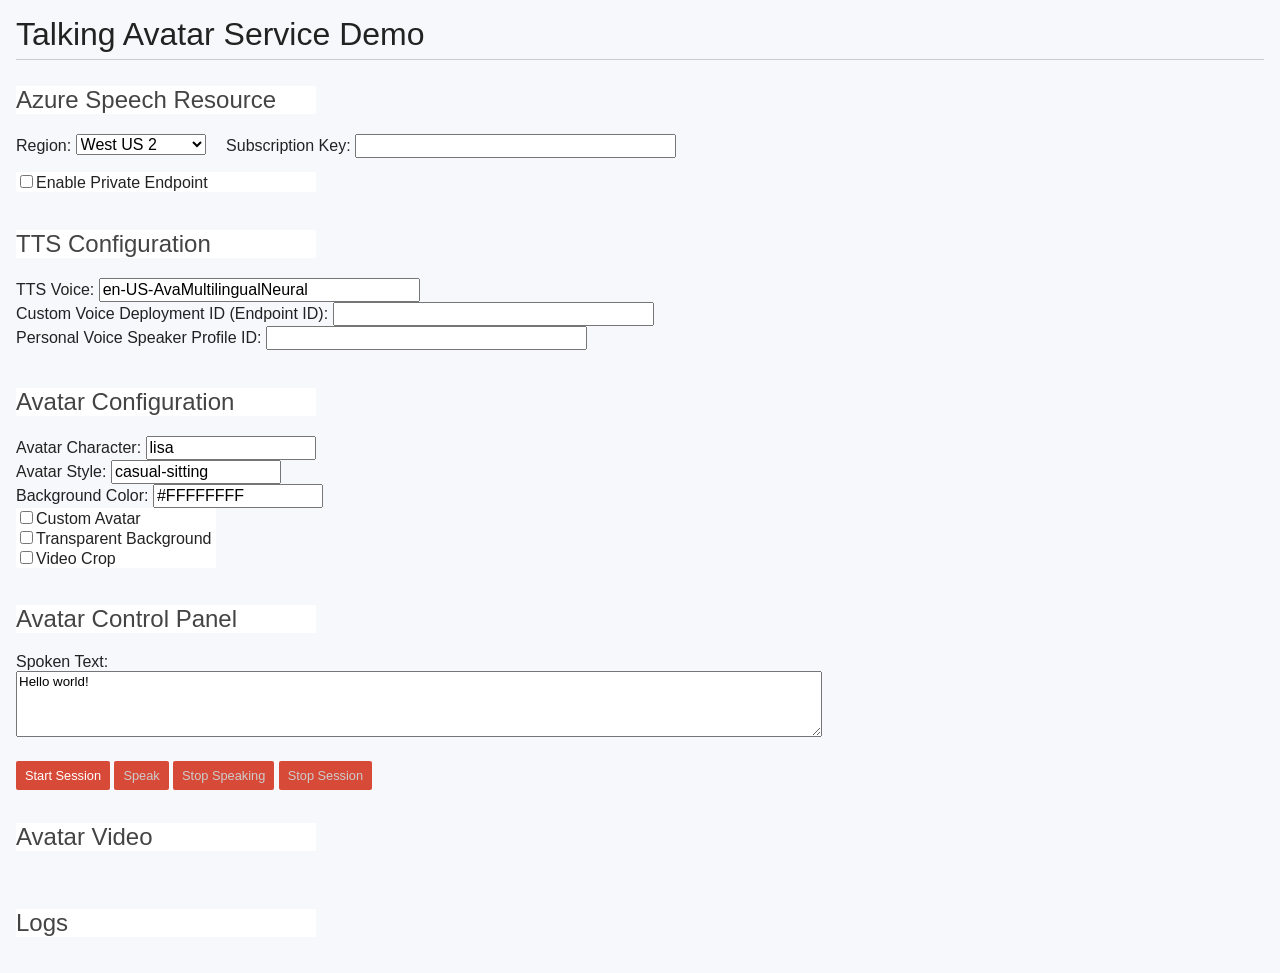
<file: avatar.html>
<!DOCTYPE html>
<html lang="en">
<head>
    <meta charset="UTF-8">
    <title>Talking Avatar Service Demo</title>
    <link href="./css/styles.css" rel="stylesheet">
    <script src="https://aka.ms/csspeech/jsbrowserpackageraw"></script>
    <script src="./js/basic.js"></script>
</head>
<body>
<h1>Talking Avatar Service Demo</h1>

<div id="configuration">
  <h2 style="background-color: white; width: 300px;">Azure Speech Resource</h2>
  <label style="font-size: medium;" for="region">Region:</label>
  <select id="region" style="font-size: medium;">
    <option value="westus2">West US 2</option>
    <option value="westeurope">West Europe</option>
    <option value="southeastasia">Southeast Asia</option>
    <option value="northeurope">North Europe</option>
  </select>
  <label style="font-size: medium;" for="subscriptionKey">Subscription Key:</label>
  <input id="subscriptionKey" type="password" size="32" style="font-size: medium;" />
  <div style="background-color: white; width: 300px;">
    <input type="checkbox" id="enablePrivateEndpoint" onchange = "window.updatePrivateEndpoint()">Enable Private Endpoint</input><br />
  </div>
  <div id = "showPrivateEndpointCheckBox" hidden="hidden">
    <label style="font-size: medium;" for="privateEndpoint">Private Endpoint:</label>
    <input id="privateEndpoint" type="text" size="64" style="font-size: medium;" placeholder="https://{your custom name}.cognitiveservices.azure.com/"></input><br />
  </div><br />

  <h2 style="background-color: white; width: 300px;">TTS Configuration</h2>
  <label style="font-size: medium;" for="ttsVoice">TTS Voice:</label>
  <input id="ttsVoice" type="text" size="32" style="font-size: medium;" value="en-US-AvaMultilingualNeural"></input><br />
  <label style="font-size: medium;" for="customVoiceEndpointId">Custom Voice Deployment ID (Endpoint ID):</label>
  <input id="customVoiceEndpointId" type="text" size="32" style="font-size: medium;" value=""></input><br />
  <label style="font-size: medium;" for="personalVoiceSpeakerProfileID">Personal Voice Speaker Profile ID:</label>
  <input id="personalVoiceSpeakerProfileID" type="text" size="32" style="font-size: medium;" value=""></input><br />
  <br />

  <h2 style="background-color: white; width: 300px;">Avatar Configuration</h2>
  <label style="font-size: medium;" for="talkingAvatarCharacter">Avatar Character:</label>
  <input id="talkingAvatarCharacter" type="text" size="16" style="font-size: medium;" value="lisa"></input><br />
  <label style="font-size: medium;" for="talkingAvatarStyle">Avatar Style:</label>
  <input id="talkingAvatarStyle" type="text" size="16" style="font-size: medium;" value="casual-sitting"></input><br />
  <label style="font-size: medium;" for="backgroundColor">Background Color:</label>
  <input id="backgroundColor" type="text" size="16" style="font-size: medium;" value="#FFFFFFFF"></input><br />
  <div style="background-color: white; width: 200px;">
    <input type="checkbox" id="customizedAvatar">Custom Avatar</input><br />
    <input type="checkbox" id="transparentBackground" onchange="window.updataTransparentBackground()">Transparent
    Background</input><br />
    <input type="checkbox" id="videoCrop">Video Crop</input><br />
  </div>
  <br />
</div>

<h2 style="background-color: white; width: 300px;">Avatar Control Panel</h2>
<label style="font-size: medium;" for="spokenText">Spoken Text:</label><br/>
<textarea id="spokenText" style="height:40px">Hello world!</textarea><br/>
<button id="startSession" onclick="window.startSession()">Start Session</button>
<button id="speak" onclick="window.speak()" disabled="disabled">Speak</button>
<button id="stopSpeaking" onclick="window.stopSpeaking()" disabled="disabled">Stop Speaking</button>
<button id="stopSession" onclick="window.stopSession()" disabled="disabled">Stop Session</button>
<br/>

<h2 id="videoLabel" style="background-color: white; width: 300px;">Avatar Video</h2>
<div id="videoContainer" style="position: relative; width: 960px;">
  <div id="overlayArea" style="position: absolute;" hidden="hidden">
    <!-- Add your text or image controls here -->
    <p id="overlayText" style="font-size: large;">Live Video</p>
    <!-- <img id="overlayImage" src="your-image-source.png" alt="Overlay Image"> -->
  </div>
  <div id="remoteVideo"></div>
  <canvas id="canvas" width="1920" height="1080" style="background-color: transparent;" hidden="hidden"></canvas>
  <canvas id="tmpCanvas" width="1920" height="1080" hidden="hidden"></canvas>
</div>
<br/>

<h2 style="background-color: white; width: 300px;">Logs</h2>
<div id="logging" style="background-color: white;"></div>
</body>
<script>
// Copyright (c) Microsoft. All rights reserved.
// Licensed under the MIT license.

// Global objects
var avatarSynthesizer
var peerConnection
var previousAnimationFrameTimestamp = 0;

// Logger
const log = msg => {
    document.getElementById('logging').innerHTML += msg + '<br>'
}

// Setup WebRTC
function setupWebRTC(iceServerUrl, iceServerUsername, iceServerCredential) {
    // Create WebRTC peer connection
    peerConnection = new RTCPeerConnection({
        iceServers: [{
            urls: [ iceServerUrl ],
            username: iceServerUsername,
            credential: iceServerCredential
        }]
    })

    // Fetch WebRTC video stream and mount it to an HTML video element
    peerConnection.ontrack = function (event) {
        // Clean up existing video element if there is any
        remoteVideoDiv = document.getElementById('remoteVideo')
        for (var i = 0; i < remoteVideoDiv.childNodes.length; i++) {
            if (remoteVideoDiv.childNodes[i].localName === event.track.kind) {
                remoteVideoDiv.removeChild(remoteVideoDiv.childNodes[i])
            }
        }

        const mediaPlayer = document.createElement(event.track.kind)
        mediaPlayer.id = event.track.kind
        mediaPlayer.srcObject = event.streams[0]
        mediaPlayer.autoplay = true
        document.getElementById('remoteVideo').appendChild(mediaPlayer)
        document.getElementById('videoLabel').hidden = true
        document.getElementById('overlayArea').hidden = false

        if (event.track.kind === 'video') {
            mediaPlayer.playsInline = true
            remoteVideoDiv = document.getElementById('remoteVideo')
            canvas = document.getElementById('canvas')
            if (document.getElementById('transparentBackground').checked) {
                remoteVideoDiv.style.width = '0.1px'
                canvas.getContext('2d').clearRect(0, 0, canvas.width, canvas.height)
                canvas.hidden = false
            } else {
                canvas.hidden = true
            }

            mediaPlayer.addEventListener('play', () => {
                if (document.getElementById('transparentBackground').checked) {
                    window.requestAnimationFrame(makeBackgroundTransparent)
                } else {
                    remoteVideoDiv.style.width = mediaPlayer.videoWidth / 2 + 'px'
                }
            })
        }
        else
        {
            // Mute the audio player to make sure it can auto play, will unmute it when speaking
            // Refer to https://developer.mozilla.org/en-US/docs/Web/Media/Autoplay_guide
            mediaPlayer.muted = true
        }
    }

    // Make necessary update to the web page when the connection state changes
    peerConnection.oniceconnectionstatechange = e => {
        log("WebRTC status: " + peerConnection.iceConnectionState)

        if (peerConnection.iceConnectionState === 'connected') {
            document.getElementById('stopSession').disabled = false
            document.getElementById('speak').disabled = false
            document.getElementById('configuration').hidden = true
        }

        if (peerConnection.iceConnectionState === 'disconnected' || peerConnection.iceConnectionState === 'failed') {
            document.getElementById('speak').disabled = true
            document.getElementById('stopSpeaking').disabled = true
            document.getElementById('stopSession').disabled = true
            document.getElementById('startSession').disabled = false
            document.getElementById('configuration').hidden = false
        }
    }

    // Offer to receive 1 audio, and 1 video track
    peerConnection.addTransceiver('video', { direction: 'sendrecv' })
    peerConnection.addTransceiver('audio', { direction: 'sendrecv' })

    // start avatar, establish WebRTC connection
    avatarSynthesizer.startAvatarAsync(peerConnection).then((r) => {
        if (r.reason === SpeechSDK.ResultReason.SynthesizingAudioCompleted) {
            console.log("[" + (new Date()).toISOString() + "] Avatar started. Result ID: " + r.resultId)
        } else {
            console.log("[" + (new Date()).toISOString() + "] Unable to start avatar. Result ID: " + r.resultId)
            if (r.reason === SpeechSDK.ResultReason.Canceled) {
                let cancellationDetails = SpeechSDK.CancellationDetails.fromResult(r)
                if (cancellationDetails.reason === SpeechSDK.CancellationReason.Error) {
                    console.log(cancellationDetails.errorDetails)
                };
                log("Unable to start avatar: " + cancellationDetails.errorDetails);
            }
            document.getElementById('startSession').disabled = false;
            document.getElementById('configuration').hidden = false;
        }
    }).catch(
        (error) => {
            console.log("[" + (new Date()).toISOString() + "] Avatar failed to start. Error: " + error)
            document.getElementById('startSession').disabled = false
            document.getElementById('configuration').hidden = false
        }
    );
}

// Make video background transparent by matting
function makeBackgroundTransparent(timestamp) {
    // Throttle the frame rate to 30 FPS to reduce CPU usage
    if (timestamp - previousAnimationFrameTimestamp > 30) {
        video = document.getElementById('video')
        tmpCanvas = document.getElementById('tmpCanvas')
        tmpCanvasContext = tmpCanvas.getContext('2d', { willReadFrequently: true })
        tmpCanvasContext.drawImage(video, 0, 0, video.videoWidth, video.videoHeight)
        if (video.videoWidth > 0) {
            let frame = tmpCanvasContext.getImageData(0, 0, video.videoWidth, video.videoHeight)
            for (let i = 0; i < frame.data.length / 4; i++) {
                let r = frame.data[i * 4 + 0]
                let g = frame.data[i * 4 + 1]
                let b = frame.data[i * 4 + 2]
                if (g - 150 > r + b) {
                    // Set alpha to 0 for pixels that are close to green
                    frame.data[i * 4 + 3] = 0
                } else if (g + g > r + b) {
                    // Reduce green part of the green pixels to avoid green edge issue
                    adjustment = (g - (r + b) / 2) / 3
                    r += adjustment
                    g -= adjustment * 2
                    b += adjustment
                    frame.data[i * 4 + 0] = r
                    frame.data[i * 4 + 1] = g
                    frame.data[i * 4 + 2] = b
                    // Reduce alpha part for green pixels to make the edge smoother
                    a = Math.max(0, 255 - adjustment * 4)
                    frame.data[i * 4 + 3] = a
                }
            }

            canvas = document.getElementById('canvas')
            canvasContext = canvas.getContext('2d')
            canvasContext.putImageData(frame, 0, 0);
        }

        previousAnimationFrameTimestamp = timestamp
    }

    window.requestAnimationFrame(makeBackgroundTransparent)
}
// Do HTML encoding on given text
function htmlEncode(text) {
    const entityMap = {
        '&': '&amp;',
        '<': '&lt;',
        '>': '&gt;',
        '"': '&quot;',
        "'": '&#39;',
        '/': '&#x2F;'
    };

    return String(text).replace(/[&<>"'\/]/g, (match) => entityMap[match])
}

window.startSession = () => {
    const cogSvcRegion = document.getElementById('region').value
    const cogSvcSubKey = document.getElementById('subscriptionKey').value
    if (cogSvcSubKey === '') {
        alert('Please fill in the subscription key of your speech resource.')
        return
    }

    const privateEndpointEnabled = document.getElementById('enablePrivateEndpoint').checked
    const privateEndpoint = document.getElementById('privateEndpoint').value.slice(8)
    if (privateEndpointEnabled && privateEndpoint === '') {
        alert('Please fill in the Azure Speech endpoint.')
        return
    }

    let speechSynthesisConfig
    if (privateEndpointEnabled) {
        speechSynthesisConfig = SpeechSDK.SpeechConfig.fromEndpoint(new URL(`wss://${privateEndpoint}/tts/cognitiveservices/websocket/v1?enableTalkingAvatar=true`), cogSvcSubKey) 
    } else {
        speechSynthesisConfig = SpeechSDK.SpeechConfig.fromSubscription(cogSvcSubKey, cogSvcRegion)
    }
    speechSynthesisConfig.endpointId = document.getElementById('customVoiceEndpointId').value

    const videoFormat = new SpeechSDK.AvatarVideoFormat()
    let videoCropTopLeftX = document.getElementById('videoCrop').checked ? 600 : 0
    let videoCropBottomRightX = document.getElementById('videoCrop').checked ? 1320 : 1920
    videoFormat.setCropRange(new SpeechSDK.Coordinate(videoCropTopLeftX, 0), new SpeechSDK.Coordinate(videoCropBottomRightX, 1080));

    const talkingAvatarCharacter = document.getElementById('talkingAvatarCharacter').value
    const talkingAvatarStyle = document.getElementById('talkingAvatarStyle').value
    const avatarConfig = new SpeechSDK.AvatarConfig(talkingAvatarCharacter, talkingAvatarStyle, videoFormat)
    avatarConfig.customized = document.getElementById('customizedAvatar').checked
    avatarConfig.backgroundColor = document.getElementById('backgroundColor').value
    avatarSynthesizer = new SpeechSDK.AvatarSynthesizer(speechSynthesisConfig, avatarConfig)
    avatarSynthesizer.avatarEventReceived = function (s, e) {
        var offsetMessage = ", offset from session start: " + e.offset / 10000 + "ms."
        if (e.offset === 0) {
            offsetMessage = ""
        }
        console.log("[" + (new Date()).toISOString() + "] Event received: " + e.description + offsetMessage)
    }

    document.getElementById('startSession').disabled = true
    
    const xhr = new XMLHttpRequest()
    if (privateEndpointEnabled) {
        xhr.open("GET", `https://${privateEndpoint}/tts/cognitiveservices/avatar/relay/token/v1`)
    } else {
        xhr.open("GET", `https://${cogSvcRegion}.tts.speech.microsoft.com/cognitiveservices/avatar/relay/token/v1`)
    }
    xhr.setRequestHeader("Ocp-Apim-Subscription-Key", cogSvcSubKey)
    xhr.addEventListener("readystatechange", function() {
        if (this.readyState === 4) {
            const responseData = JSON.parse(this.responseText)
            const iceServerUrl = responseData.Urls[0]
            const iceServerUsername = responseData.Username
            const iceServerCredential = responseData.Password
            setupWebRTC(iceServerUrl, iceServerUsername, iceServerCredential)
        }
    })
    xhr.send()
    
}

window.speak = () => {
    document.getElementById('speak').disabled = true;
    document.getElementById('stopSpeaking').disabled = false
    document.getElementById('audio').muted = false
    let spokenText = document.getElementById('spokenText').value
    let ttsVoice = document.getElementById('ttsVoice').value
    let personalVoiceSpeakerProfileID = document.getElementById('personalVoiceSpeakerProfileID').value
    let spokenSsml = `<speak version='1.0' xmlns='http://www.w3.org/2001/10/synthesis' xmlns:mstts='http://www.w3.org/2001/mstts' xml:lang='en-US'><voice name='${ttsVoice}'><mstts:ttsembedding speakerProfileId='${personalVoiceSpeakerProfileID}'><mstts:leadingsilence-exact value='0'/>${htmlEncode(spokenText)}</mstts:ttsembedding></voice></speak>`
    console.log("[" + (new Date()).toISOString() + "] Speak request sent.")
    avatarSynthesizer.speakSsmlAsync(spokenSsml).then(
        (result) => {
            document.getElementById('speak').disabled = false
            document.getElementById('stopSpeaking').disabled = true
            if (result.reason === SpeechSDK.ResultReason.SynthesizingAudioCompleted) {
                console.log("[" + (new Date()).toISOString() + "] Speech synthesized to speaker for text [ " + spokenText + " ]. Result ID: " + result.resultId)
            } else {
                console.log("[" + (new Date()).toISOString() + "] Unable to speak text. Result ID: " + result.resultId)
                if (result.reason === SpeechSDK.ResultReason.Canceled) {
                    let cancellationDetails = SpeechSDK.CancellationDetails.fromResult(result)
                    console.log(cancellationDetails.reason)
                    if (cancellationDetails.reason === SpeechSDK.CancellationReason.Error) {
                        console.log(cancellationDetails.errorDetails)
                    }
                }
            }
        }).catch(log);
}


window.stopSpeaking = () => {
    document.getElementById('stopSpeaking').disabled = true

    avatarSynthesizer.stopSpeakingAsync().then(
        log("[" + (new Date()).toISOString() + "] Stop speaking request sent.")
    ).catch(log);
}

window.stopSession = () => {
    document.getElementById('speak').disabled = true
    document.getElementById('stopSession').disabled = true
    document.getElementById('stopSpeaking').disabled = true
    avatarSynthesizer.close()
}

window.updataTransparentBackground = () => {
    if (document.getElementById('transparentBackground').checked) {
        document.body.background = './image/background.png'
        document.getElementById('backgroundColor').value = '#00FF00FF'
        document.getElementById('backgroundColor').disabled = true
    } else {
        document.body.background = ''
        document.getElementById('backgroundColor').value = '#FFFFFFFF'
        document.getElementById('backgroundColor').disabled = false
    }
}

window.updatePrivateEndpoint = () => {
    if (document.getElementById('enablePrivateEndpoint').checked) {
        document.getElementById('showPrivateEndpointCheckBox').hidden = false
    } else {
        document.getElementById('showPrivateEndpointCheckBox').hidden = true
    }
}
</script>
</html>
</file>
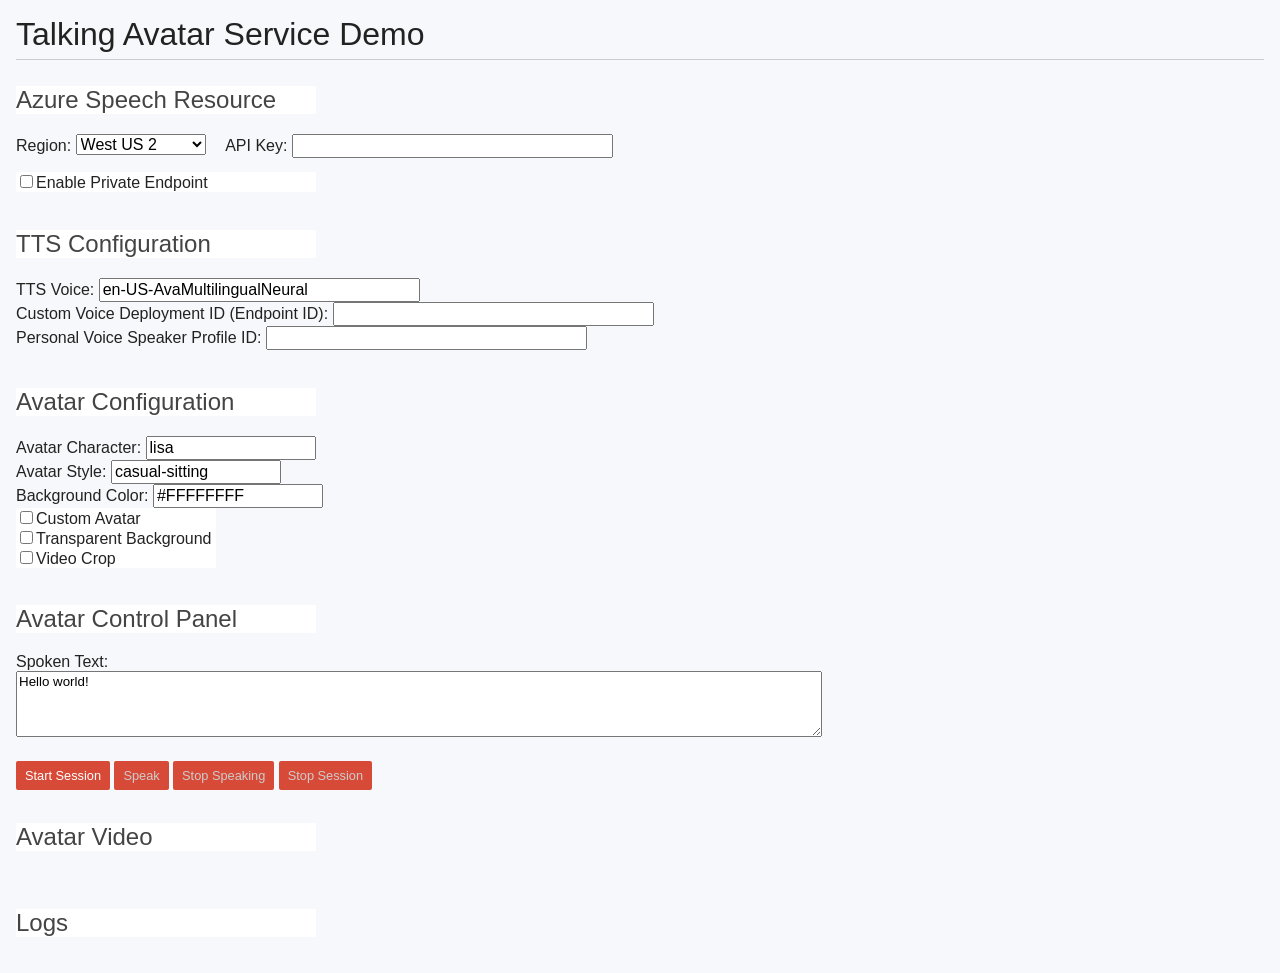
<file: Basic avatar.html>
<!DOCTYPE html>
<html lang="en">
<head>
    <meta charset="UTF-8">
    <title>Talking Avatar Service Demo</title>
    <link href="./css/styles.css" rel="stylesheet">
    <script src="https://aka.ms/csspeech/jsbrowserpackageraw"></script>
    <script src="./js/basic.js"></script>
</head>
<body>
<h1>Talking Avatar Service Demo</h1>

<div id="configuration">
  <h2 style="background-color: white; width: 300px;">Azure Speech Resource</h2>
  <label style="font-size: medium;" for="region">Region:</label>
  <select id="region" style="font-size: medium;">
    <option value="westus2">West US 2</option>
    <option value="westeurope">West Europe</option>
    <option value="southeastasia">Southeast Asia</option>
    <option value="northeurope">North Europe</option>
  </select>
  <label style="font-size: medium;" for="APIKey">API Key:</label>
  <input id="APIKey" type="password" size="32" style="font-size: medium;" />
  <div style="background-color: white; width: 300px;">
    <input type="checkbox" id="enablePrivateEndpoint" onchange = "window.updatePrivateEndpoint()">Enable Private Endpoint</input><br />
  </div>
  <div id = "showPrivateEndpointCheckBox" hidden="hidden">
    <label style="font-size: medium;" for="privateEndpoint">Private Endpoint:</label>
    <input id="privateEndpoint" type="text" size="64" style="font-size: medium;" placeholder="https://{your custom name}.cognitiveservices.azure.com/"></input><br />
  </div><br />

  <h2 style="background-color: white; width: 300px;">TTS Configuration</h2>
  <label style="font-size: medium;" for="ttsVoice">TTS Voice:</label>
  <input id="ttsVoice" type="text" size="32" style="font-size: medium;" value="en-US-AvaMultilingualNeural"></input><br />
  <label style="font-size: medium;" for="customVoiceEndpointId">Custom Voice Deployment ID (Endpoint ID):</label>
  <input id="customVoiceEndpointId" type="text" size="32" style="font-size: medium;" value=""></input><br />
  <label style="font-size: medium;" for="personalVoiceSpeakerProfileID">Personal Voice Speaker Profile ID:</label>
  <input id="personalVoiceSpeakerProfileID" type="text" size="32" style="font-size: medium;" value=""></input><br />
  <br />

  <h2 style="background-color: white; width: 300px;">Avatar Configuration</h2>
  <label style="font-size: medium;" for="talkingAvatarCharacter">Avatar Character:</label>
  <input id="talkingAvatarCharacter" type="text" size="16" style="font-size: medium;" value="lisa"></input><br />
  <label style="font-size: medium;" for="talkingAvatarStyle">Avatar Style:</label>
  <input id="talkingAvatarStyle" type="text" size="16" style="font-size: medium;" value="casual-sitting"></input><br />
  <label style="font-size: medium;" for="backgroundColor">Background Color:</label>
  <input id="backgroundColor" type="text" size="16" style="font-size: medium;" value="#FFFFFFFF"></input><br />
  <div style="background-color: white; width: 200px;">
    <input type="checkbox" id="customizedAvatar">Custom Avatar</input><br />
    <input type="checkbox" id="transparentBackground" onchange="window.updataTransparentBackground()">Transparent
    Background</input><br />
    <input type="checkbox" id="videoCrop">Video Crop</input><br />
  </div>
  <br />
</div>

<h2 style="background-color: white; width: 300px;">Avatar Control Panel</h2>
<label style="font-size: medium;" for="spokenText">Spoken Text:</label><br/>
<textarea id="spokenText" style="height:40px">Hello world!</textarea><br/>
<button id="startSession" onclick="window.startSession()">Start Session</button>
<button id="speak" onclick="window.speak()" disabled="disabled">Speak</button>
<button id="stopSpeaking" onclick="window.stopSpeaking()" disabled="disabled">Stop Speaking</button>
<button id="stopSession" onclick="window.stopSession()" disabled="disabled">Stop Session</button>
<br/>

<h2 id="videoLabel" style="background-color: white; width: 300px;">Avatar Video</h2>
<div id="videoContainer" style="position: relative; width: 960px;">
  <div id="overlayArea" style="position: absolute;" hidden="hidden">
    <!-- Add your text or image controls here -->
    <p id="overlayText" style="font-size: large;">Live Video</p>
    <!-- <img id="overlayImage" src="your-image-source.png" alt="Overlay Image"> -->
  </div>
  <div id="remoteVideo"></div>
  <canvas id="canvas" width="1920" height="1080" style="background-color: transparent;" hidden="hidden"></canvas>
  <canvas id="tmpCanvas" width="1920" height="1080" hidden="hidden"></canvas>
</div>
<br/>

<h2 style="background-color: white; width: 300px;">Logs</h2>
<div id="logging" style="background-color: white;"></div>
</body>
</html>
</file>
<file: css/styles.css>
/*
 *  Copyright (c) 2015 The WebRTC project authors. All Rights Reserved.
 *
 *  Use of this source code is governed by a BSD-style license
 *  that can be found in the LICENSE file in the root of the source
 *  tree.
 */
 .hidden {
    display: none;
}

.highlight {
    background-color: #eee;
    font-size: 1.2em;
    margin: 0 0 30px 0;
    padding: 0.2em 1.5em;
}

.warning {
    color: red;
    font-weight: 400;
}

@media screen and (min-width: 1000px) {
    /* hack! to detect non-touch devices */
    div#links a {
        line-height: 0.8em;
    }
}

audio {
    max-width: 100%;
}

body {
    font-family: 'Roboto', sans-serif;
    font-weight: 300;
    margin: 0;
    padding: 1em;
    word-break: break-word;
    background: #f7f8fb;
    color: #222;
}

button {
    background-color: #d84a38;
    border: none;
    border-radius: 2px;
    color: white;
    font-family: 'Roboto', sans-serif;
    font-size: 0.8em;
    margin: 10px 0 1em 0;
    padding: 0.5em 0.7em 0.6em 0.7em;
}

button:active {
    background-color: #cf402f;
}

button:hover {
    background-color: #cf402f;
}

button[disabled] {
    color: #ccc;
}

button[disabled]:hover {
    background-color: #d84a38;
}

canvas {
    background-color: #ccc;
    max-width: 100%;
    width: 100%;
}

code {
    font-family: 'Roboto', sans-serif;
    font-weight: 400;
}

div#container {
    margin: 0 auto 0 auto;
    max-width: 60em;
    padding: 1em 1.5em 1.3em 1.5em;
}

div#links {
    padding: 0.5em 0 0 0;
}

h1 {
    border-bottom: 1px solid #ccc;
    font-family: 'Roboto', sans-serif;
    font-weight: 500;
    margin: 0 0 0.8em 0;
    padding: 0 0 0.2em 0;
}

h2 {
    color: #444;
    font-weight: 500;
}

h3 {
    border-top: 1px solid #eee;
    color: #666;
    font-weight: 500;
    margin: 10px 0 10px 0;
    white-space: nowrap;
}

li {
    margin: 0 0 0.4em 0;
}

html {
    /* avoid annoying page width change
    when moving from the home page */
    overflow-y: scroll;
}

img {
    border: none;
    max-width: 100%;
}

input[type=radio] {
    position: relative;
    top: -1px;
}

p {
    color: #444;
    font-weight: 300;
}

p#data {
    border-top: 1px dotted #666;
    font-family: Courier New, monospace;
    line-height: 1.3em;
    max-height: 1000px;
    overflow-y: auto;
    padding: 1em 0 0 0;
}

p.borderBelow {
    border-bottom: 1px solid #aaa;
    padding: 0 0 20px 0;
}

section p:last-of-type {
    margin: 0;
}

section {
    border-bottom: 1px solid #eee;
    margin: 0 0 30px 0;
    padding: 0 0 20px 0;
}

section:last-of-type {
    border-bottom: none;
    padding: 0 0 1em 0;
}

select {
    margin: 0 1em 1em 0;
    position: relative;
    top: -1px;
}

h1 span {
    white-space: nowrap;
}

a {
    color: #1D6EEE;
    font-weight: 300;
    text-decoration: none;
}

h1 a {
    font-weight: 300;
    margin: 0 10px 0 0;
    white-space: nowrap;
}

a:hover {
    color: #3d85c6;
    text-decoration: underline;
}

a#viewSource {
    display: block;
    margin: 1.3em 0 0 0;
    border-top: 1px solid #999;
    padding: 1em 0 0 0;
}

div#errorMsg p {
    color: #F00;
}

div#links a {
    display: block;
    line-height: 1.3em;
    margin: 0 0 1.5em 0;
}

div.outputSelector {
    margin: -1.3em 0 2em 0;
}

p.description {
    margin: 0 0 0.5em 0;
}

strong {
    font-weight: 500;
}

textarea {
    font-family: 'Roboto', sans-serif;
}

.configuration-panel {
    background: #fff;
    border: 1px solid #d9dde7;
    border-radius: 6px;
    display: grid;
    gap: 8px;
    margin: 0 0 16px 0;
    max-width: 960px;
    padding: 14px;
}

.configuration-panel h2 {
    margin: 0 0 6px 0;
}

.configuration-panel label {
    color: #333;
    font-weight: 500;
}

.configuration-panel input,
.configuration-panel select,
.configuration-panel textarea {
    border: 1px solid #b8bfcc;
    border-radius: 4px;
    box-sizing: border-box;
    font-family: 'Roboto', sans-serif;
    font-size: 14px;
    padding: 8px;
    width: min(100%, 640px);
}

.configuration-panel textarea {
    min-height: 80px;
}

.checkbox-row {
    align-items: center;
    display: flex;
    gap: 8px;
}

.checkbox-row input {
    width: auto;
}

video {
    background: #222;
    margin: 0 0 20px 0;
    --width: 100%;
    width: var(--width);
    height: calc(var(--width) * 0.75);
}

ul {
    margin: 0 0 0.5em 0;
}

@media screen and (max-width: 650px) {
    .highlight {
        font-size: 1em;
        margin: 0 0 20px 0;
        padding: 0.2em 1em;
    }

    h1 {
        font-size: 24px;
    }
}

@media screen and (max-width: 550px) {
    button:active {
        background-color: darkRed;
    }

    h1 {
        font-size: 22px;
    }
}

@media screen and (max-width: 450px) {
    h1 {
        font-size: 20px;
    }
}

textarea {
    width: 800px;
    min-height: 60px;
    margin-bottom: 10px;
}

#webrtc textarea {
    width: 800px;
    min-height: 100px;
    resize: none;
}

#knownIssues {
    color: red;
}

/* The switch - the box around the slider */
.switch {
    position: relative;
    display: inline-block;
    width: 48px;
    height: 26px;
}

/* Hide default HTML checkbox */
.switch input {
    opacity: 0;
    width: 0;
    height: 0;
}

/* The slider */
.slider {
    position: absolute;
    cursor: pointer;
    top: 0;
    left: 0;
    right: 0;
    bottom: 0;
    background-color: #ccc;
    -webkit-transition: .4s;
    transition: .4s;
}

.slider:before {
    position: absolute;
    content: "";
    height: 20px;
    width: 20px;
    left: 4px;
    bottom: 3px;
    background-color: white;
    -webkit-transition: .4s;
    transition: .4s;
}

input:checked + .slider {
    background-color: #d84a38;
}

input:focus + .slider {
    box-shadow: 0 0 1px #d84a38;
}

input:checked + .slider:before {
    -webkit-transform: translateX(20px);
    -ms-transform: translateX(20px);
    transform: translateX(20px);
}

/* Rounded sliders */
.slider.round {
    border-radius: 34px;
}

.slider.round:before {
    border-radius: 50%;
}

.switchLabel {
    display: inline-block;
    vertical-align: middle;
    position: relative;
    margin-top: 5px;
}
</file>
